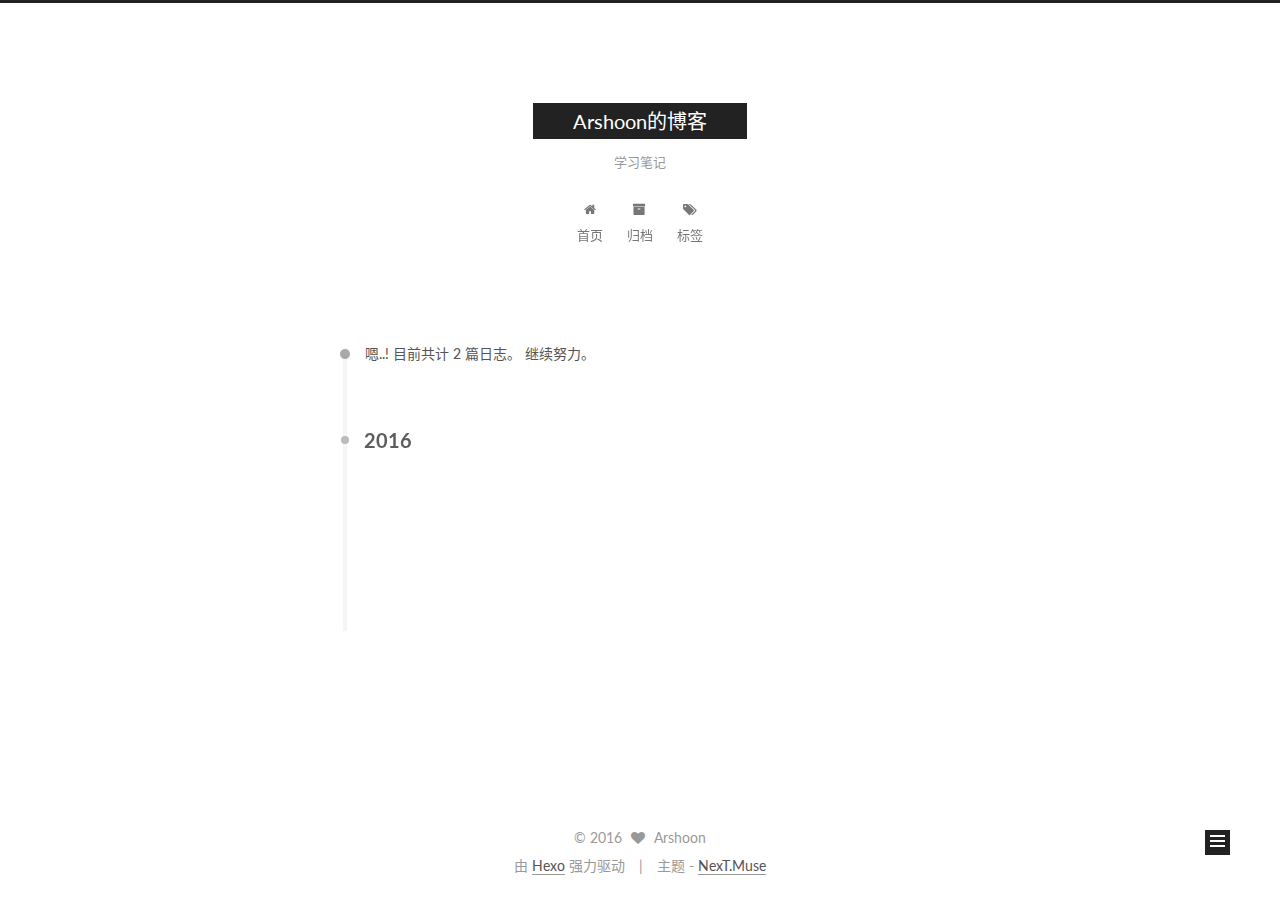
<file: archives/index.html>
<!doctype html>



  


<html class="theme-next muse use-motion" lang="zh-cn">
<head>
  <meta charset="UTF-8"/>
<meta http-equiv="X-UA-Compatible" content="IE=edge" />
<meta name="viewport" content="width=device-width, initial-scale=1, maximum-scale=1"/>



<meta http-equiv="Cache-Control" content="no-transform" />
<meta http-equiv="Cache-Control" content="no-siteapp" />












  
  
  <link href="/lib/fancybox/source/jquery.fancybox.css?v=2.1.5" rel="stylesheet" type="text/css" />




  
  
  
  

  
    
    
  

  

  

  

  

  
    
    
    <link href="//fonts.googleapis.com/css?family=Lato:300,300italic,400,400italic,700,700italic&subset=latin,latin-ext" rel="stylesheet" type="text/css">
  






<link href="/lib/font-awesome/css/font-awesome.min.css?v=4.6.2" rel="stylesheet" type="text/css" />

<link href="/css/main.css?v=5.1.0" rel="stylesheet" type="text/css" />


  <meta name="keywords" content="Hexo, NexT" />








  <link rel="shortcut icon" type="image/x-icon" href="/favicon.ico?v=5.1.0" />






<meta name="description" content="what?">
<meta property="og:type" content="website">
<meta property="og:title" content="Arshoon的博客">
<meta property="og:url" content="http://yoursite.com/archives/index.html">
<meta property="og:site_name" content="Arshoon的博客">
<meta property="og:description" content="what?">
<meta name="twitter:card" content="summary">
<meta name="twitter:title" content="Arshoon的博客">
<meta name="twitter:description" content="what?">



<script type="text/javascript" id="hexo.configurations">
  var NexT = window.NexT || {};
  var CONFIG = {
    root: '/',
    scheme: 'Muse',
    sidebar: {"position":"left","display":"post"},
    fancybox: true,
    motion: true,
    duoshuo: {
      userId: '0',
      author: '博主'
    },
    algolia: {
      applicationID: '',
      apiKey: '',
      indexName: '',
      hits: {"per_page":10},
      labels: {"input_placeholder":"Search for Posts","hits_empty":"We didn't find any results for the search: ${query}","hits_stats":"${hits} results found in ${time} ms"}
    }
  };
</script>



  <link rel="canonical" href="http://yoursite.com/archives/"/>





  <title> 归档 | Arshoon的博客 </title>
</head>

<body itemscope itemtype="http://schema.org/WebPage" lang="zh-cn">

  










  
  
    
  

  <div class="container one-collumn sidebar-position-left  page-archive  ">
    <div class="headband"></div>

    <header id="header" class="header" itemscope itemtype="http://schema.org/WPHeader">
      <div class="header-inner"><div class="site-meta ">
  

  <div class="custom-logo-site-title">
    <a href="/"  class="brand" rel="start">
      <span class="logo-line-before"><i></i></span>
      <span class="site-title">Arshoon的博客</span>
      <span class="logo-line-after"><i></i></span>
    </a>
  </div>
  <p class="site-subtitle">学习笔记</p>
</div>

<div class="site-nav-toggle">
  <button>
    <span class="btn-bar"></span>
    <span class="btn-bar"></span>
    <span class="btn-bar"></span>
  </button>
</div>

<nav class="site-nav">
  

  
    <ul id="menu" class="menu">
      
        
        <li class="menu-item menu-item-home">
          <a href="/" rel="section">
            
              <i class="menu-item-icon fa fa-fw fa-home"></i> <br />
            
            首页
          </a>
        </li>
      
        
        <li class="menu-item menu-item-archives">
          <a href="/archives" rel="section">
            
              <i class="menu-item-icon fa fa-fw fa-archive"></i> <br />
            
            归档
          </a>
        </li>
      
        
        <li class="menu-item menu-item-tags">
          <a href="/tags" rel="section">
            
              <i class="menu-item-icon fa fa-fw fa-tags"></i> <br />
            
            标签
          </a>
        </li>
      

      
    </ul>
  

  
</nav>



 </div>
    </header>

    <main id="main" class="main">
      <div class="main-inner">
        <div class="content-wrap">
          <div id="content" class="content">
            

  <section id="posts" class="posts-collapse">
    <span class="archive-move-on"></span>

    <span class="archive-page-counter">
      
      
      
        
      
      嗯..! 目前共计 2 篇日志。 继续努力。
    </span>

    

      
      
      

      
        
        <div class="collection-title">
          <h2 class="archive-year motion-element" id="archive-year-2016">2016</h2>
        </div>
      
      

      

  <article class="post post-type-normal" itemscope itemtype="http://schema.org/Article">
    <header class="post-header">

      <h1 class="post-title">
        
            <a class="post-title-link" href="/2016/12/07/hexogit/" itemprop="url">
              
                <span itemprop="name">使用hexo和github搭建自己的独立博客</span>
              
            </a>
        
      </h1>

      <div class="post-meta">
        <time class="post-time" itemprop="dateCreated"
              datetime="2016-12-07T23:05:02+08:00"
              content="2016-12-07" >
          12-07
        </time>
      </div>

    </header>
  </article>



    

      
      
      

      
      

      

  <article class="post post-type-normal" itemscope itemtype="http://schema.org/Article">
    <header class="post-header">

      <h1 class="post-title">
        
            <a class="post-title-link" href="/2016/12/05/hello-world/" itemprop="url">
              
                <span itemprop="name">Hello World</span>
              
            </a>
        
      </h1>

      <div class="post-meta">
        <time class="post-time" itemprop="dateCreated"
              datetime="2016-12-05T15:49:40+08:00"
              content="2016-12-05" >
          12-05
        </time>
      </div>

    </header>
  </article>



    

  </section>

  



          </div>
          


          

        </div>
        
          
  
  <div class="sidebar-toggle">
    <div class="sidebar-toggle-line-wrap">
      <span class="sidebar-toggle-line sidebar-toggle-line-first"></span>
      <span class="sidebar-toggle-line sidebar-toggle-line-middle"></span>
      <span class="sidebar-toggle-line sidebar-toggle-line-last"></span>
    </div>
  </div>

  <aside id="sidebar" class="sidebar">
    <div class="sidebar-inner">

      

      

      <section class="site-overview sidebar-panel sidebar-panel-active">
        <div class="site-author motion-element" itemprop="author" itemscope itemtype="http://schema.org/Person">
          <img class="site-author-image" itemprop="image"
               src="/images/avatar.gif"
               alt="Arshoon" />
          <p class="site-author-name" itemprop="name">Arshoon</p>
          <p class="site-description motion-element" itemprop="description">what?</p>
        </div>
        <nav class="site-state motion-element">
          <div class="site-state-item site-state-posts">
            <a href="/archives">
              <span class="site-state-item-count">2</span>
              <span class="site-state-item-name">日志</span>
            </a>
          </div>

          

          

        </nav>

        

        <div class="links-of-author motion-element">
          
        </div>

        
        

        
        

        


      </section>

      

    </div>
  </aside>


        
      </div>
    </main>

    <footer id="footer" class="footer">
      <div class="footer-inner">
        <div class="copyright" >
  
  &copy; 
  <span itemprop="copyrightYear">2016</span>
  <span class="with-love">
    <i class="fa fa-heart"></i>
  </span>
  <span class="author" itemprop="copyrightHolder">Arshoon</span>
</div>


<div class="powered-by">
  由 <a class="theme-link" href="https://hexo.io">Hexo</a> 强力驱动
</div>

<div class="theme-info">
  主题 -
  <a class="theme-link" href="https://github.com/iissnan/hexo-theme-next">
    NexT.Muse
  </a>
</div>


        

        
      </div>
    </footer>

    <div class="back-to-top">
      <i class="fa fa-arrow-up"></i>
    </div>
  </div>

  

<script type="text/javascript">
  if (Object.prototype.toString.call(window.Promise) !== '[object Function]') {
    window.Promise = null;
  }
</script>









  



  
  <script type="text/javascript" src="/lib/jquery/index.js?v=2.1.3"></script>

  
  <script type="text/javascript" src="/lib/fastclick/lib/fastclick.min.js?v=1.0.6"></script>

  
  <script type="text/javascript" src="/lib/jquery_lazyload/jquery.lazyload.js?v=1.9.7"></script>

  
  <script type="text/javascript" src="/lib/velocity/velocity.min.js?v=1.2.1"></script>

  
  <script type="text/javascript" src="/lib/velocity/velocity.ui.min.js?v=1.2.1"></script>

  
  <script type="text/javascript" src="/lib/fancybox/source/jquery.fancybox.pack.js?v=2.1.5"></script>


  


  <script type="text/javascript" src="/js/src/utils.js?v=5.1.0"></script>

  <script type="text/javascript" src="/js/src/motion.js?v=5.1.0"></script>



  
  

  
  
    <script type="text/javascript" id="motion.page.archive">
      $('.archive-year').velocity('transition.slideLeftIn');
    </script>
  


  


  <script type="text/javascript" src="/js/src/bootstrap.js?v=5.1.0"></script>



  



  




	




  
  

  

  

  

  


</body>
</html>
</file>
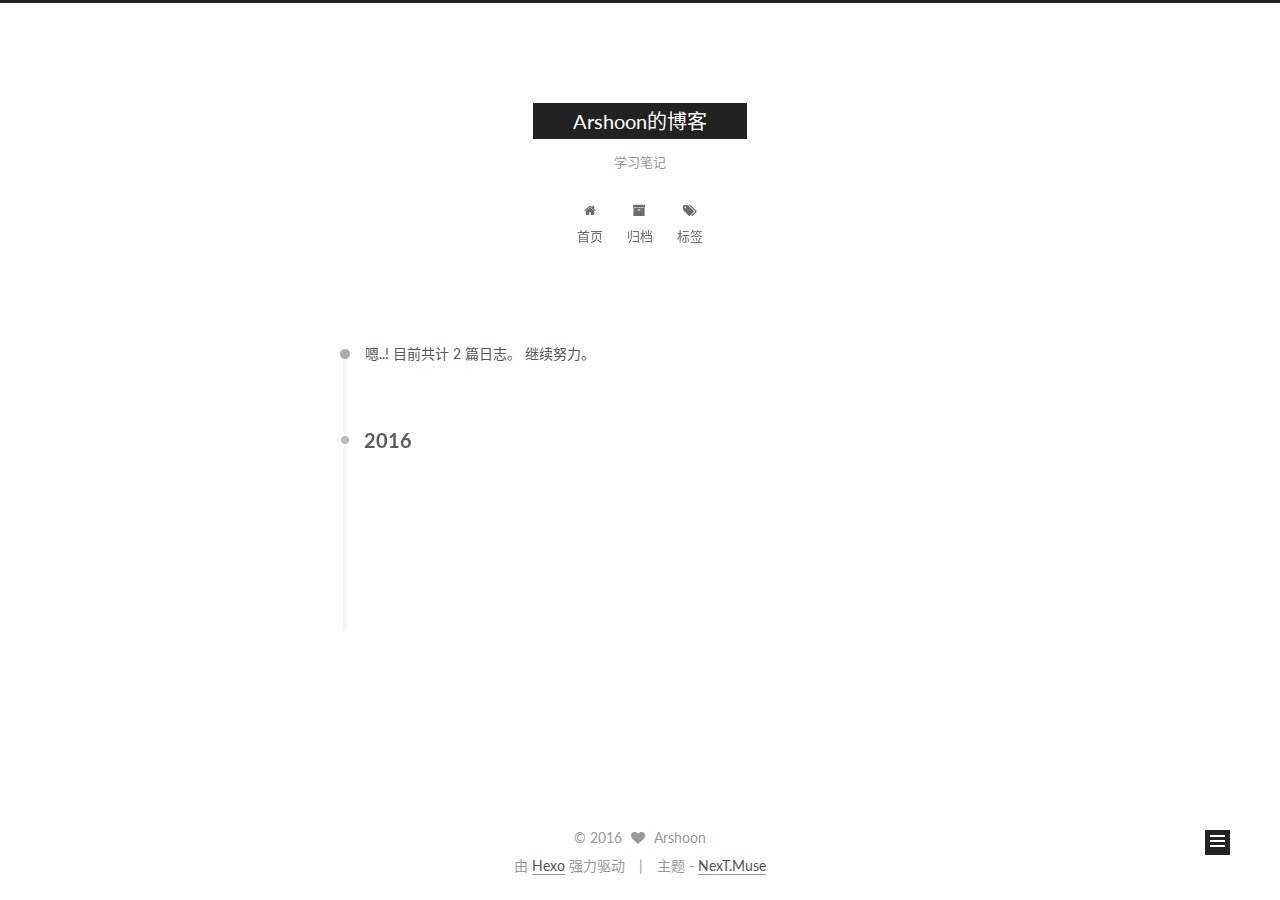
<file: archives/2016/index.html>
<!doctype html>



  


<html class="theme-next muse use-motion" lang="zh-cn">
<head>
  <meta charset="UTF-8"/>
<meta http-equiv="X-UA-Compatible" content="IE=edge" />
<meta name="viewport" content="width=device-width, initial-scale=1, maximum-scale=1"/>



<meta http-equiv="Cache-Control" content="no-transform" />
<meta http-equiv="Cache-Control" content="no-siteapp" />












  
  
  <link href="/lib/fancybox/source/jquery.fancybox.css?v=2.1.5" rel="stylesheet" type="text/css" />




  
  
  
  

  
    
    
  

  

  

  

  

  
    
    
    <link href="//fonts.googleapis.com/css?family=Lato:300,300italic,400,400italic,700,700italic&subset=latin,latin-ext" rel="stylesheet" type="text/css">
  






<link href="/lib/font-awesome/css/font-awesome.min.css?v=4.6.2" rel="stylesheet" type="text/css" />

<link href="/css/main.css?v=5.1.0" rel="stylesheet" type="text/css" />


  <meta name="keywords" content="Hexo, NexT" />








  <link rel="shortcut icon" type="image/x-icon" href="/favicon.ico?v=5.1.0" />






<meta name="description" content="what?">
<meta property="og:type" content="website">
<meta property="og:title" content="Arshoon的博客">
<meta property="og:url" content="http://yoursite.com/archives/2016/index.html">
<meta property="og:site_name" content="Arshoon的博客">
<meta property="og:description" content="what?">
<meta name="twitter:card" content="summary">
<meta name="twitter:title" content="Arshoon的博客">
<meta name="twitter:description" content="what?">



<script type="text/javascript" id="hexo.configurations">
  var NexT = window.NexT || {};
  var CONFIG = {
    root: '/',
    scheme: 'Muse',
    sidebar: {"position":"left","display":"post"},
    fancybox: true,
    motion: true,
    duoshuo: {
      userId: '0',
      author: '博主'
    },
    algolia: {
      applicationID: '',
      apiKey: '',
      indexName: '',
      hits: {"per_page":10},
      labels: {"input_placeholder":"Search for Posts","hits_empty":"We didn't find any results for the search: ${query}","hits_stats":"${hits} results found in ${time} ms"}
    }
  };
</script>



  <link rel="canonical" href="http://yoursite.com/archives/2016/"/>





  <title> 归档 | Arshoon的博客 </title>
</head>

<body itemscope itemtype="http://schema.org/WebPage" lang="zh-cn">

  










  
  
    
  

  <div class="container one-collumn sidebar-position-left  page-archive  ">
    <div class="headband"></div>

    <header id="header" class="header" itemscope itemtype="http://schema.org/WPHeader">
      <div class="header-inner"><div class="site-meta ">
  

  <div class="custom-logo-site-title">
    <a href="/"  class="brand" rel="start">
      <span class="logo-line-before"><i></i></span>
      <span class="site-title">Arshoon的博客</span>
      <span class="logo-line-after"><i></i></span>
    </a>
  </div>
  <p class="site-subtitle">学习笔记</p>
</div>

<div class="site-nav-toggle">
  <button>
    <span class="btn-bar"></span>
    <span class="btn-bar"></span>
    <span class="btn-bar"></span>
  </button>
</div>

<nav class="site-nav">
  

  
    <ul id="menu" class="menu">
      
        
        <li class="menu-item menu-item-home">
          <a href="/" rel="section">
            
              <i class="menu-item-icon fa fa-fw fa-home"></i> <br />
            
            首页
          </a>
        </li>
      
        
        <li class="menu-item menu-item-archives">
          <a href="/archives" rel="section">
            
              <i class="menu-item-icon fa fa-fw fa-archive"></i> <br />
            
            归档
          </a>
        </li>
      
        
        <li class="menu-item menu-item-tags">
          <a href="/tags" rel="section">
            
              <i class="menu-item-icon fa fa-fw fa-tags"></i> <br />
            
            标签
          </a>
        </li>
      

      
    </ul>
  

  
</nav>



 </div>
    </header>

    <main id="main" class="main">
      <div class="main-inner">
        <div class="content-wrap">
          <div id="content" class="content">
            

  <section id="posts" class="posts-collapse">
    <span class="archive-move-on"></span>

    <span class="archive-page-counter">
      
      
      
        
      
      嗯..! 目前共计 2 篇日志。 继续努力。
    </span>

    

      
      
      

      
        
        <div class="collection-title">
          <h2 class="archive-year motion-element" id="archive-year-2016">2016</h2>
        </div>
      
      

      

  <article class="post post-type-normal" itemscope itemtype="http://schema.org/Article">
    <header class="post-header">

      <h1 class="post-title">
        
            <a class="post-title-link" href="/2016/12/07/hexogit/" itemprop="url">
              
                <span itemprop="name">使用hexo和github搭建自己的独立博客</span>
              
            </a>
        
      </h1>

      <div class="post-meta">
        <time class="post-time" itemprop="dateCreated"
              datetime="2016-12-07T23:05:02+08:00"
              content="2016-12-07" >
          12-07
        </time>
      </div>

    </header>
  </article>



    

      
      
      

      
      

      

  <article class="post post-type-normal" itemscope itemtype="http://schema.org/Article">
    <header class="post-header">

      <h1 class="post-title">
        
            <a class="post-title-link" href="/2016/12/05/hello-world/" itemprop="url">
              
                <span itemprop="name">Hello World</span>
              
            </a>
        
      </h1>

      <div class="post-meta">
        <time class="post-time" itemprop="dateCreated"
              datetime="2016-12-05T15:49:40+08:00"
              content="2016-12-05" >
          12-05
        </time>
      </div>

    </header>
  </article>



    

  </section>

  



          </div>
          


          

        </div>
        
          
  
  <div class="sidebar-toggle">
    <div class="sidebar-toggle-line-wrap">
      <span class="sidebar-toggle-line sidebar-toggle-line-first"></span>
      <span class="sidebar-toggle-line sidebar-toggle-line-middle"></span>
      <span class="sidebar-toggle-line sidebar-toggle-line-last"></span>
    </div>
  </div>

  <aside id="sidebar" class="sidebar">
    <div class="sidebar-inner">

      

      

      <section class="site-overview sidebar-panel sidebar-panel-active">
        <div class="site-author motion-element" itemprop="author" itemscope itemtype="http://schema.org/Person">
          <img class="site-author-image" itemprop="image"
               src="/images/avatar.gif"
               alt="Arshoon" />
          <p class="site-author-name" itemprop="name">Arshoon</p>
          <p class="site-description motion-element" itemprop="description">what?</p>
        </div>
        <nav class="site-state motion-element">
          <div class="site-state-item site-state-posts">
            <a href="/archives">
              <span class="site-state-item-count">2</span>
              <span class="site-state-item-name">日志</span>
            </a>
          </div>

          

          

        </nav>

        

        <div class="links-of-author motion-element">
          
        </div>

        
        

        
        

        


      </section>

      

    </div>
  </aside>


        
      </div>
    </main>

    <footer id="footer" class="footer">
      <div class="footer-inner">
        <div class="copyright" >
  
  &copy; 
  <span itemprop="copyrightYear">2016</span>
  <span class="with-love">
    <i class="fa fa-heart"></i>
  </span>
  <span class="author" itemprop="copyrightHolder">Arshoon</span>
</div>


<div class="powered-by">
  由 <a class="theme-link" href="https://hexo.io">Hexo</a> 强力驱动
</div>

<div class="theme-info">
  主题 -
  <a class="theme-link" href="https://github.com/iissnan/hexo-theme-next">
    NexT.Muse
  </a>
</div>


        

        
      </div>
    </footer>

    <div class="back-to-top">
      <i class="fa fa-arrow-up"></i>
    </div>
  </div>

  

<script type="text/javascript">
  if (Object.prototype.toString.call(window.Promise) !== '[object Function]') {
    window.Promise = null;
  }
</script>









  



  
  <script type="text/javascript" src="/lib/jquery/index.js?v=2.1.3"></script>

  
  <script type="text/javascript" src="/lib/fastclick/lib/fastclick.min.js?v=1.0.6"></script>

  
  <script type="text/javascript" src="/lib/jquery_lazyload/jquery.lazyload.js?v=1.9.7"></script>

  
  <script type="text/javascript" src="/lib/velocity/velocity.min.js?v=1.2.1"></script>

  
  <script type="text/javascript" src="/lib/velocity/velocity.ui.min.js?v=1.2.1"></script>

  
  <script type="text/javascript" src="/lib/fancybox/source/jquery.fancybox.pack.js?v=2.1.5"></script>


  


  <script type="text/javascript" src="/js/src/utils.js?v=5.1.0"></script>

  <script type="text/javascript" src="/js/src/motion.js?v=5.1.0"></script>



  
  

  
  
    <script type="text/javascript" id="motion.page.archive">
      $('.archive-year').velocity('transition.slideLeftIn');
    </script>
  


  


  <script type="text/javascript" src="/js/src/bootstrap.js?v=5.1.0"></script>



  



  




	




  
  

  

  

  

  


</body>
</html>
</file>
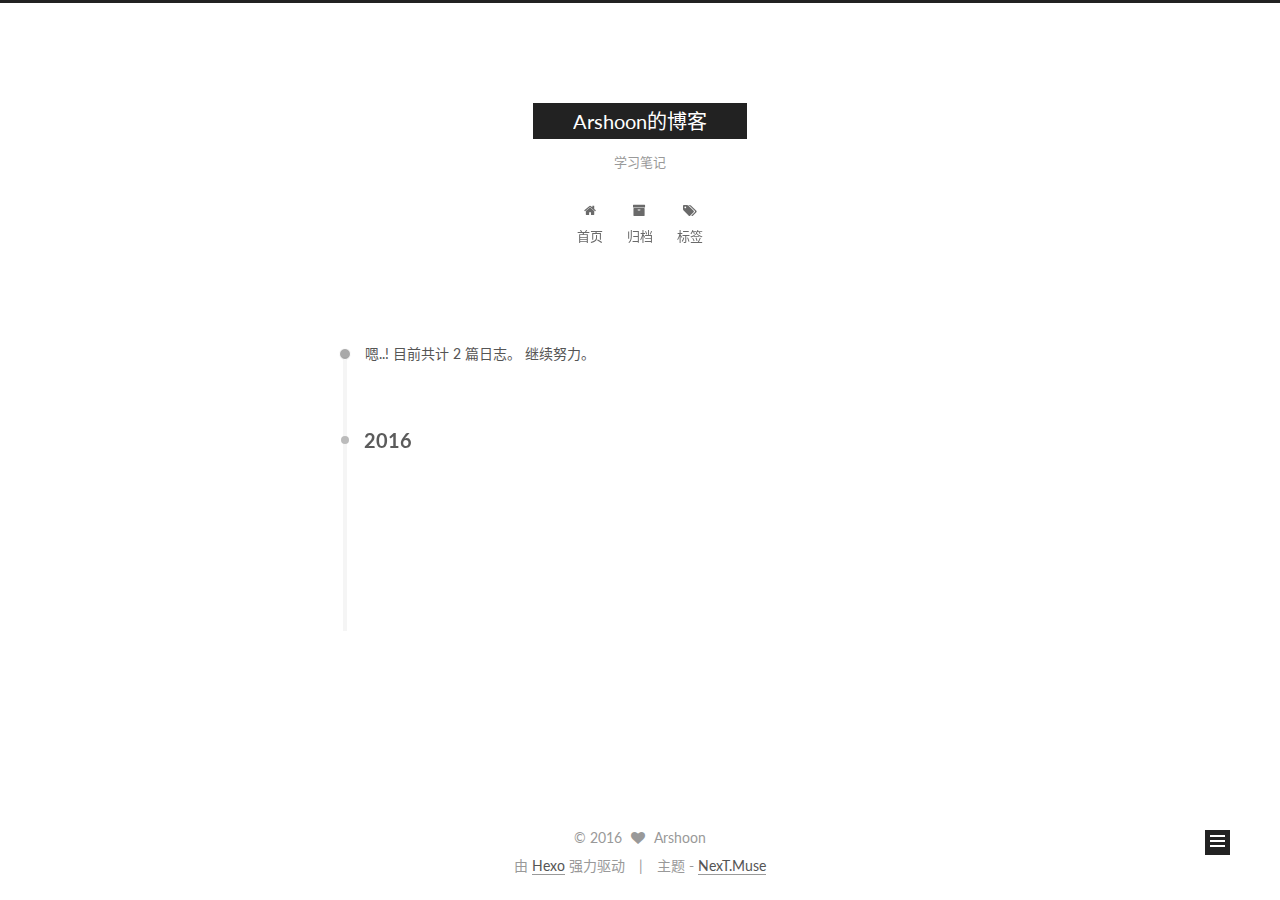
<file: archives/2016/12/index.html>
<!doctype html>



  


<html class="theme-next muse use-motion" lang="zh-cn">
<head>
  <meta charset="UTF-8"/>
<meta http-equiv="X-UA-Compatible" content="IE=edge" />
<meta name="viewport" content="width=device-width, initial-scale=1, maximum-scale=1"/>



<meta http-equiv="Cache-Control" content="no-transform" />
<meta http-equiv="Cache-Control" content="no-siteapp" />












  
  
  <link href="/lib/fancybox/source/jquery.fancybox.css?v=2.1.5" rel="stylesheet" type="text/css" />




  
  
  
  

  
    
    
  

  

  

  

  

  
    
    
    <link href="//fonts.googleapis.com/css?family=Lato:300,300italic,400,400italic,700,700italic&subset=latin,latin-ext" rel="stylesheet" type="text/css">
  






<link href="/lib/font-awesome/css/font-awesome.min.css?v=4.6.2" rel="stylesheet" type="text/css" />

<link href="/css/main.css?v=5.1.0" rel="stylesheet" type="text/css" />


  <meta name="keywords" content="Hexo, NexT" />








  <link rel="shortcut icon" type="image/x-icon" href="/favicon.ico?v=5.1.0" />






<meta name="description" content="what?">
<meta property="og:type" content="website">
<meta property="og:title" content="Arshoon的博客">
<meta property="og:url" content="http://yoursite.com/archives/2016/12/index.html">
<meta property="og:site_name" content="Arshoon的博客">
<meta property="og:description" content="what?">
<meta name="twitter:card" content="summary">
<meta name="twitter:title" content="Arshoon的博客">
<meta name="twitter:description" content="what?">



<script type="text/javascript" id="hexo.configurations">
  var NexT = window.NexT || {};
  var CONFIG = {
    root: '/',
    scheme: 'Muse',
    sidebar: {"position":"left","display":"post"},
    fancybox: true,
    motion: true,
    duoshuo: {
      userId: '0',
      author: '博主'
    },
    algolia: {
      applicationID: '',
      apiKey: '',
      indexName: '',
      hits: {"per_page":10},
      labels: {"input_placeholder":"Search for Posts","hits_empty":"We didn't find any results for the search: ${query}","hits_stats":"${hits} results found in ${time} ms"}
    }
  };
</script>



  <link rel="canonical" href="http://yoursite.com/archives/2016/12/"/>





  <title> 归档 | Arshoon的博客 </title>
</head>

<body itemscope itemtype="http://schema.org/WebPage" lang="zh-cn">

  










  
  
    
  

  <div class="container one-collumn sidebar-position-left  page-archive  ">
    <div class="headband"></div>

    <header id="header" class="header" itemscope itemtype="http://schema.org/WPHeader">
      <div class="header-inner"><div class="site-meta ">
  

  <div class="custom-logo-site-title">
    <a href="/"  class="brand" rel="start">
      <span class="logo-line-before"><i></i></span>
      <span class="site-title">Arshoon的博客</span>
      <span class="logo-line-after"><i></i></span>
    </a>
  </div>
  <p class="site-subtitle">学习笔记</p>
</div>

<div class="site-nav-toggle">
  <button>
    <span class="btn-bar"></span>
    <span class="btn-bar"></span>
    <span class="btn-bar"></span>
  </button>
</div>

<nav class="site-nav">
  

  
    <ul id="menu" class="menu">
      
        
        <li class="menu-item menu-item-home">
          <a href="/" rel="section">
            
              <i class="menu-item-icon fa fa-fw fa-home"></i> <br />
            
            首页
          </a>
        </li>
      
        
        <li class="menu-item menu-item-archives">
          <a href="/archives" rel="section">
            
              <i class="menu-item-icon fa fa-fw fa-archive"></i> <br />
            
            归档
          </a>
        </li>
      
        
        <li class="menu-item menu-item-tags">
          <a href="/tags" rel="section">
            
              <i class="menu-item-icon fa fa-fw fa-tags"></i> <br />
            
            标签
          </a>
        </li>
      

      
    </ul>
  

  
</nav>



 </div>
    </header>

    <main id="main" class="main">
      <div class="main-inner">
        <div class="content-wrap">
          <div id="content" class="content">
            

  <section id="posts" class="posts-collapse">
    <span class="archive-move-on"></span>

    <span class="archive-page-counter">
      
      
      
        
      
      嗯..! 目前共计 2 篇日志。 继续努力。
    </span>

    

      
      
      

      
        
        <div class="collection-title">
          <h2 class="archive-year motion-element" id="archive-year-2016">2016</h2>
        </div>
      
      

      

  <article class="post post-type-normal" itemscope itemtype="http://schema.org/Article">
    <header class="post-header">

      <h1 class="post-title">
        
            <a class="post-title-link" href="/2016/12/07/hexogit/" itemprop="url">
              
                <span itemprop="name">使用hexo和github搭建自己的独立博客</span>
              
            </a>
        
      </h1>

      <div class="post-meta">
        <time class="post-time" itemprop="dateCreated"
              datetime="2016-12-07T23:05:02+08:00"
              content="2016-12-07" >
          12-07
        </time>
      </div>

    </header>
  </article>



    

      
      
      

      
      

      

  <article class="post post-type-normal" itemscope itemtype="http://schema.org/Article">
    <header class="post-header">

      <h1 class="post-title">
        
            <a class="post-title-link" href="/2016/12/05/hello-world/" itemprop="url">
              
                <span itemprop="name">Hello World</span>
              
            </a>
        
      </h1>

      <div class="post-meta">
        <time class="post-time" itemprop="dateCreated"
              datetime="2016-12-05T15:49:40+08:00"
              content="2016-12-05" >
          12-05
        </time>
      </div>

    </header>
  </article>



    

  </section>

  



          </div>
          


          

        </div>
        
          
  
  <div class="sidebar-toggle">
    <div class="sidebar-toggle-line-wrap">
      <span class="sidebar-toggle-line sidebar-toggle-line-first"></span>
      <span class="sidebar-toggle-line sidebar-toggle-line-middle"></span>
      <span class="sidebar-toggle-line sidebar-toggle-line-last"></span>
    </div>
  </div>

  <aside id="sidebar" class="sidebar">
    <div class="sidebar-inner">

      

      

      <section class="site-overview sidebar-panel sidebar-panel-active">
        <div class="site-author motion-element" itemprop="author" itemscope itemtype="http://schema.org/Person">
          <img class="site-author-image" itemprop="image"
               src="/images/avatar.gif"
               alt="Arshoon" />
          <p class="site-author-name" itemprop="name">Arshoon</p>
          <p class="site-description motion-element" itemprop="description">what?</p>
        </div>
        <nav class="site-state motion-element">
          <div class="site-state-item site-state-posts">
            <a href="/archives">
              <span class="site-state-item-count">2</span>
              <span class="site-state-item-name">日志</span>
            </a>
          </div>

          

          

        </nav>

        

        <div class="links-of-author motion-element">
          
        </div>

        
        

        
        

        


      </section>

      

    </div>
  </aside>


        
      </div>
    </main>

    <footer id="footer" class="footer">
      <div class="footer-inner">
        <div class="copyright" >
  
  &copy; 
  <span itemprop="copyrightYear">2016</span>
  <span class="with-love">
    <i class="fa fa-heart"></i>
  </span>
  <span class="author" itemprop="copyrightHolder">Arshoon</span>
</div>


<div class="powered-by">
  由 <a class="theme-link" href="https://hexo.io">Hexo</a> 强力驱动
</div>

<div class="theme-info">
  主题 -
  <a class="theme-link" href="https://github.com/iissnan/hexo-theme-next">
    NexT.Muse
  </a>
</div>


        

        
      </div>
    </footer>

    <div class="back-to-top">
      <i class="fa fa-arrow-up"></i>
    </div>
  </div>

  

<script type="text/javascript">
  if (Object.prototype.toString.call(window.Promise) !== '[object Function]') {
    window.Promise = null;
  }
</script>









  



  
  <script type="text/javascript" src="/lib/jquery/index.js?v=2.1.3"></script>

  
  <script type="text/javascript" src="/lib/fastclick/lib/fastclick.min.js?v=1.0.6"></script>

  
  <script type="text/javascript" src="/lib/jquery_lazyload/jquery.lazyload.js?v=1.9.7"></script>

  
  <script type="text/javascript" src="/lib/velocity/velocity.min.js?v=1.2.1"></script>

  
  <script type="text/javascript" src="/lib/velocity/velocity.ui.min.js?v=1.2.1"></script>

  
  <script type="text/javascript" src="/lib/fancybox/source/jquery.fancybox.pack.js?v=2.1.5"></script>


  


  <script type="text/javascript" src="/js/src/utils.js?v=5.1.0"></script>

  <script type="text/javascript" src="/js/src/motion.js?v=5.1.0"></script>



  
  

  
  
    <script type="text/javascript" id="motion.page.archive">
      $('.archive-year').velocity('transition.slideLeftIn');
    </script>
  


  


  <script type="text/javascript" src="/js/src/bootstrap.js?v=5.1.0"></script>



  



  




	




  
  

  

  

  

  


</body>
</html>
</file>
<file: css/main.css>
/* normalize.css v3.0.2 | MIT License | git.io/normalize */
html {
  font-family: sans-serif; /* 1 */
  -ms-text-size-adjust: 100%; /* 2 */
  -webkit-text-size-adjust: 100%; /* 2 */
}
body {
  margin: 0;
}
article,
aside,
details,
figcaption,
figure,
footer,
header,
hgroup,
main,
menu,
nav,
section,
summary {
  display: block;
}
audio,
canvas,
progress,
video {
  display: inline-block; /* 1 */
  vertical-align: baseline; /* 2 */
}
audio:not([controls]) {
  display: none;
  height: 0;
}
[hidden],
template {
  display: none;
}
a {
  background-color: transparent;
}
a:active,
a:hover {
  outline: 0;
}
abbr[title] {
  border-bottom: 1px dotted;
}
b,
strong {
  font-weight: bold;
}
dfn {
  font-style: italic;
}
h1 {
  font-size: 2em;
  margin: 0.67em 0;
}
mark {
  background: #ff0;
  color: #000;
}
small {
  font-size: 80%;
}
sub,
sup {
  font-size: 75%;
  line-height: 0;
  position: relative;
  vertical-align: baseline;
}
sup {
  top: -0.5em;
}
sub {
  bottom: -0.25em;
}
img {
  border: 0;
}
svg:not(:root) {
  overflow: hidden;
}
figure {
  margin: 1em 40px;
}
hr {
  -moz-box-sizing: content-box;
  box-sizing: content-box;
  height: 0;
}
pre {
  overflow: auto;
}
code,
kbd,
pre,
samp {
  font-family: monospace, monospace;
  font-size: 1em;
}
button,
input,
optgroup,
select,
textarea {
  color: inherit; /* 1 */
  font: inherit; /* 2 */
  margin: 0; /* 3 */
}
button {
  overflow: visible;
}
button,
select {
  text-transform: none;
}
button,
html input[type="button"],
input[type="reset"],
input[type="submit"] {
  -webkit-appearance: button; /* 2 */
  cursor: pointer; /* 3 */
}
button[disabled],
html input[disabled] {
  cursor: default;
}
button::-moz-focus-inner,
input::-moz-focus-inner {
  border: 0;
  padding: 0;
}
input {
  line-height: normal;
}
input[type="checkbox"],
input[type="radio"] {
  box-sizing: border-box; /* 1 */
  padding: 0; /* 2 */
}
input[type="number"]::-webkit-inner-spin-button,
input[type="number"]::-webkit-outer-spin-button {
  height: auto;
}
input[type="search"] {
  -webkit-appearance: textfield; /* 1 */
  -moz-box-sizing: content-box;
  -webkit-box-sizing: content-box; /* 2 */
  box-sizing: content-box;
}
input[type="search"]::-webkit-search-cancel-button,
input[type="search"]::-webkit-search-decoration {
  -webkit-appearance: none;
}
fieldset {
  border: 1px solid #c0c0c0;
  margin: 0 2px;
  padding: 0.35em 0.625em 0.75em;
}
legend {
  border: 0; /* 1 */
  padding: 0; /* 2 */
}
textarea {
  overflow: auto;
}
optgroup {
  font-weight: bold;
}
table {
  border-collapse: collapse;
  border-spacing: 0;
}
td,
th {
  padding: 0;
}
::selection {
  background: #262a30;
  color: #fff;
}
body {
  position: relative;
  font-family: 'Lato', "PingFang SC", "Microsoft YaHei", sans-serif;
  font-size: 14px;
  line-height: 2;
  color: #555;
  background: #fff;
}
@media (max-width: 767px) {
  body {
    padding-right: 0 !important;
  }
}
@media (min-width: 768px) and (max-width: 991px) {
  body {
    padding-right: 0 !important;
  }
}
@media (min-width: 1600px) {
  body {
    font-size: 16px;
  }
}
h1,
h2,
h3,
h4,
h5,
h6 {
  margin: 0;
  padding: 0;
  font-weight: bold;
  line-height: 1.5;
  font-family: 'Lato', "PingFang SC", "Microsoft YaHei", sans-serif;
}
h2,
h3,
h4,
h5,
h6 {
  margin: 20px 0 15px;
}
h1 {
  font-size: 22px;
}
@media (max-width: 767px) {
  h1 {
    font-size: 18px;
  }
}
h2 {
  font-size: 20px;
}
@media (max-width: 767px) {
  h2 {
    font-size: 16px;
  }
}
h3 {
  font-size: 18px;
}
@media (max-width: 767px) {
  h3 {
    font-size: 14px;
  }
}
h4 {
  font-size: 16px;
}
@media (max-width: 767px) {
  h4 {
    font-size: 12px;
  }
}
h5 {
  font-size: 14px;
}
@media (max-width: 767px) {
  h5 {
    font-size: 10px;
  }
}
h6 {
  font-size: 12px;
}
@media (max-width: 767px) {
  h6 {
    font-size: 8px;
  }
}
p {
  margin: 0 0 25px 0;
}
a {
  color: #555;
  text-decoration: none;
  border-bottom: 1px solid #999;
  word-wrap: break-word;
}
a:hover {
  color: #222;
  border-bottom-color: #222;
}
ul {
  list-style: none;
}
blockquote {
  margin: 0;
  padding: 0;
}
img {
  display: block;
  margin: auto;
  max-width: 100%;
  height: auto;
}
hr {
  margin: 40px 0;
  height: 3px;
  border: none;
  background-color: #ddd;
  background-image: repeating-linear-gradient(-45deg, #fff, #fff 4px, transparent 4px, transparent 8px);
}
blockquote {
  padding: 0 15px;
  color: #666;
  border-left: 4px solid #ddd;
}
blockquote cite::before {
  content: "-";
  padding: 0 5px;
}
dt {
  font-weight: 700;
}
dd {
  margin: 0;
  padding: 0;
}
.text-left {
  text-align: left;
}
.text-center {
  text-align: center;
}
.text-right {
  text-align: right;
}
.text-justify {
  text-align: justify;
}
.text-nowrap {
  white-space: nowrap;
}
.text-lowercase {
  text-transform: lowercase;
}
.text-uppercase {
  text-transform: uppercase;
}
.text-capitalize {
  text-transform: capitalize;
}
.center-block {
  display: block;
  margin-left: auto;
  margin-right: auto;
}
.clearfix:before,
.clearfix:after {
  content: " ";
  display: table;
}
.clearfix:after {
  clear: both;
}
.pullquote {
  width: 45%;
}
.pullquote.left {
  float: left;
  margin-left: 5px;
  margin-right: 10px;
}
.pullquote.right {
  float: right;
  margin-left: 10px;
  margin-right: 5px;
}
.affix.affix.affix {
  position: fixed;
}
.translation {
  margin-top: -20px;
  font-size: 14px;
  color: #999;
}
.scrollbar-measure {
  width: 100px;
  height: 100px;
  overflow: scroll;
  position: absolute;
  top: -9999px;
}
.use-motion .motion-element {
  opacity: 0;
}
#local-search-input {
  padding: 3px;
  border: none;
  text-indent: 14px;
  border-radius: 0;
  width: 140px;
  outline: none;
  border-bottom: 1px solid #999;
  background: inherit;
  opacity: 0.5;
}
#local-search-input:focus {
  opacity: 1;
}
.search-icon {
  position: absolute;
  top: 9px;
}
table {
  margin: 20px 0;
  width: 100%;
  border-collapse: collapse;
  border-spacing: 0;
  border: 1px solid #ddd;
  font-size: 14px;
  table-layout: fixed;
  word-wrap: break-all;
}
table>tbody>tr:nth-of-type(odd) {
  background-color: #f9f9f9;
}
table>tbody>tr:hover {
  background-color: #f5f5f5;
}
caption,
th,
td {
  padding: 8px;
  text-align: left;
  vertical-align: middle;
  font-weight: normal;
}
th,
td {
  border-bottom: 3px solid #ddd;
  border-right: 1px solid #eee;
}
th {
  padding-bottom: 10px;
  font-weight: 700;
}
td {
  border-bottom-width: 1px;
}
html,
body {
  height: 100%;
}
.container {
  position: relative;
  min-height: 100%;
}
.header-inner {
  margin: 0 auto;
  padding: 100px 0 70px;
  width: 700px;
}
@media (min-width: 1600px) {
  .container .header-inner {
    width: 900px;
  }
}
.main {
  padding-bottom: 150px;
}
.main-inner {
  margin: 0 auto;
  width: 700px;
}
@media (min-width: 1600px) {
  .container .main-inner {
    width: 900px;
  }
}
.footer {
  position: absolute;
  left: 0;
  bottom: 0;
  width: 100%;
  min-height: 50px;
}
.footer-inner {
  box-sizing: border-box;
  margin: 20px auto;
  width: 700px;
}
@media (min-width: 1600px) {
  .container .footer-inner {
    width: 900px;
  }
}
pre,
.highlight {
  overflow: auto;
  margin: 20px 0;
  padding: 0;
  font-size: 13px;
  color: #4d4d4c;
  background: #f7f7f7;
  line-height: 1.6;
}
pre,
code {
  font-family: consolas, Menlo, "PingFang SC", "Microsoft YaHei", monospace;
}
code {
  padding: 2px 4px;
  word-wrap: break-word;
  color: #4d4d4c;
  background: #f7f7f7;
  border-radius: 3px;
  font-size: 13px;
}
pre code {
  padding: 0;
  color: #4d4d4c;
  background: none;
  text-shadow: none;
}
.highlight {
  border-radius: 1px;
}
.highlight pre {
  border: none;
  margin: 0;
  padding: 10px 0;
}
.highlight table {
  margin: 0;
  width: auto;
  border: none;
}
.highlight td {
  border: none;
  padding: 0;
}
.highlight figcaption {
  font-size: 1em;
  color: #4d4d4c;
  line-height: 1em;
  margin-bottom: 1em;
}
.highlight figcaption:before,
.highlight figcaption:after {
  content: " ";
  display: table;
}
.highlight figcaption:after {
  clear: both;
}
.highlight figcaption a {
  float: right;
  color: #4d4d4c;
}
.highlight figcaption a:hover {
  border-bottom-color: #4d4d4c;
}
.highlight .gutter pre {
  padding-left: 10px;
  padding-right: 10px;
  color: #869194;
  text-align: right;
  background-color: #eff2f3;
}
.highlight .code pre {
  padding-left: 10px;
  padding-right: 10px;
  background-color: #f7f7f7;
}
.highlight .line {
  height: 20px;
}
.gutter {
  -webkit-user-select: none;
  -moz-user-select: none;
  -ms-user-select: none;
  user-select: none;
}
.gist table {
  width: auto;
}
.gist table td {
  border: none;
}
pre .deletion {
  background: #fdd;
}
pre .addition {
  background: #dfd;
}
pre .meta {
  color: #8959a8;
}
pre .comment {
  color: #8e908c;
}
pre .variable,
pre .attribute,
pre .tag,
pre .regexp,
pre .ruby .constant,
pre .xml .tag .title,
pre .xml .pi,
pre .xml .doctype,
pre .html .doctype,
pre .css .id,
pre .css .class,
pre .css .pseudo {
  color: #c82829;
}
pre .number,
pre .preprocessor,
pre .built_in,
pre .literal,
pre .params,
pre .constant,
pre .command {
  color: #f5871f;
}
pre .ruby .class .title,
pre .css .rules .attribute,
pre .string,
pre .value,
pre .inheritance,
pre .header,
pre .ruby .symbol,
pre .xml .cdata,
pre .special,
pre .number,
pre .formula {
  color: #718c00;
}
pre .title,
pre .css .hexcolor {
  color: #3e999f;
}
pre .function,
pre .python .decorator,
pre .python .title,
pre .ruby .function .title,
pre .ruby .title .keyword,
pre .perl .sub,
pre .javascript .title,
pre .coffeescript .title {
  color: #4271ae;
}
pre .keyword,
pre .javascript .function {
  color: #8959a8;
}
.full-image.full-image.full-image {
  border: none;
  max-width: 100%;
  width: auto;
  margin: 20px auto;
}
@media (min-width: 992px) {
  .full-image.full-image.full-image {
    max-width: none;
    width: 126%;
    margin: 0 -13%;
  }
}
.blockquote-center,
.page-home .post-type-quote blockquote,
.page-post-detail .post-type-quote blockquote {
  position: relative;
  margin: 40px 0;
  padding: 0;
  border-left: none;
  text-align: center;
}
.blockquote-center::before,
.page-home .post-type-quote blockquote::before,
.page-post-detail .post-type-quote blockquote::before,
.blockquote-center::after,
.page-home .post-type-quote blockquote::after,
.page-post-detail .post-type-quote blockquote::after {
  position: absolute;
  content: ' ';
  display: block;
  width: 100%;
  height: 24px;
  opacity: 0.2;
  background-repeat: no-repeat;
  background-position: 0 -6px;
  background-size: 22px 22px;
}
.blockquote-center::before,
.page-home .post-type-quote blockquote::before,
.page-post-detail .post-type-quote blockquote::before {
  top: -20px;
  background-image: url("../images/quote-l.svg");
  border-top: 1px solid #ccc;
}
.blockquote-center::after,
.page-home .post-type-quote blockquote::after,
.page-post-detail .post-type-quote blockquote::after {
  bottom: -20px;
  background-image: url("../images/quote-r.svg");
  border-bottom: 1px solid #ccc;
  background-position: 100% 8px;
}
.blockquote-center p,
.page-home .post-type-quote blockquote p,
.page-post-detail .post-type-quote blockquote p,
.blockquote-center div,
.page-home .post-type-quote blockquote div,
.page-post-detail .post-type-quote blockquote div {
  text-align: center;
}
.post .post-body .group-picture img {
  box-sizing: border-box;
  padding: 0 3px;
  border: none;
}
.post .group-picture-row {
  overflow: hidden;
  margin-top: 6px;
}
.post .group-picture-row:first-child {
  margin-top: 0;
}
.post .group-picture-column {
  float: left;
}
.page-post-detail .post-body .group-picture-column {
  float: none;
  margin-top: 10px;
  width: auto !important;
}
.page-post-detail .post-body .group-picture-column img {
  margin: 0 auto;
}
.page-archive .group-picture-container {
  overflow: hidden;
}
.page-archive .group-picture-row {
  float: left;
}
.page-archive .group-picture-row:first-child {
  margin-top: 6px;
}
.page-archive .group-picture-column {
  max-width: 150px;
  max-height: 150px;
}
.note {
  padding: 20px;
  margin: 20px 0;
  border: 1px solid #eee;
  border-left-width: 5px;
  border-radius: 3px;
}
.note h2,
.note h3,
.note h4,
.note h5,
.note h6 {
  margin-top: 0;
  margin-bottom: 5px;
}
.note p:last-child {
  margin-bottom: 0;
}
.note code {
  border-radius: 3px;
}
.note+.note {
  margin-top: -5px;
}
.default {
  border-left-color: #777;
}
.default h2,
.default h3,
.default h4,
.default h5,
.default h6 {
  color: #777;
}
.primary {
  border-left-color: #428bca;
}
.primary h2,
.primary h3,
.primary h4,
.primary h5,
.primary h6 {
  color: #428bca;
}
.success {
  border-left-color: #5cb85c;
}
.success h2,
.success h3,
.success h4,
.success h5,
.success h6 {
  color: #5cb85c;
}
.danger {
  border-left-color: #d9534f;
}
.danger h2,
.danger h3,
.danger h4,
.danger h5,
.danger h6 {
  color: #d9534f;
}
.warning {
  border-left-color: #f0ad4e;
}
.warning h2,
.warning h3,
.warning h4,
.warning h5,
.warning h6 {
  color: #f0ad4e;
}
.info {
  border-left-color: #5bc0de;
}
.info h2,
.info h3,
.info h4,
.info h5,
.info h6 {
  color: #5bc0de;
}
.btn {
  display: inline-block;
  padding: 0 20px;
  font-size: 14px;
  color: #fff;
  background: #222;
  border: 2px solid #222;
  text-decoration: none;
  border-radius: 0;
  transition-property: background-color;
  transition-duration: 0.2s;
  transition-timing-function: ease-in-out;
  transition-delay: 0s;
}
.btn:hover,
.post-more-link .btn:hover {
  border-color: #222;
  color: #222;
  background: #fff;
}
.btn-bar {
  display: block;
  width: 22px;
  height: 2px;
  background: #555;
  border-radius: 1px;
}
.btn-bar+.btn-bar {
  margin-top: 4px;
}
.pagination {
  margin: 120px 0 40px;
  text-align: center;
  border-top: 1px solid #eee;
}
.page-number-basic,
.pagination .prev,
.pagination .next,
.pagination .page-number,
.pagination .space {
  display: inline-block;
  position: relative;
  top: -1px;
  margin: 0 10px;
  padding: 0 10px;
  line-height: 30px;
}
@media (max-width: 767px) {
  .page-number-basic,
  .pagination .prev,
  .pagination .next,
  .pagination .page-number,
  .pagination .space {
    margin: 0 5px;
  }
}
.pagination .prev,
.pagination .next,
.pagination .page-number {
  border-bottom: 0;
  border-top: 1px solid #eee;
  transition-property: border-color;
  transition-duration: 0.2s;
  transition-timing-function: ease-in-out;
  transition-delay: 0s;
}
.pagination .prev:hover,
.pagination .next:hover,
.pagination .page-number:hover {
  border-top-color: #222;
}
.pagination .space {
  padding: 0;
  margin: 0;
}
.pagination .prev {
  margin-left: 0;
}
.pagination .next {
  margin-right: 0;
}
.pagination .page-number.current {
  color: #fff;
  background: #ccc;
  border-top-color: #ccc;
}
@media (max-width: 767px) {
  .pagination {
    border-top: none;
  }
  .pagination .prev,
  .pagination .next,
  .pagination .page-number {
    margin-bottom: 10px;
    border-top: 0;
    border-bottom: 1px solid #eee;
  }
  .pagination .prev:hover,
  .pagination .next:hover,
  .pagination .page-number:hover {
    border-bottom-color: #222;
  }
}
.comments {
  margin: 60px 20px 0;
}
.tag-cloud {
  text-align: center;
}
.tag-cloud a {
  display: inline-block;
  margin: 10px;
}
.back-to-top {
  box-sizing: border-box;
  position: fixed;
  bottom: -100px;
  right: 50px;
  z-index: 1050;
  padding: 0 6px;
  width: 25px;
  background: #222;
  font-size: 12px;
  opacity: 1;
  color: #fff;
  cursor: pointer;
  text-align: center;
  -webkit-transform: translateZ(0);
  transition-property: bottom;
  transition-duration: 0.2s;
  transition-timing-function: ease-in-out;
  transition-delay: 0s;
}
@media (max-width: 767px) {
  .back-to-top {
    display: none;
  }
}
@media (min-width: 768px) and (max-width: 991px) {
  .back-to-top {
    display: none;
  }
}
.back-to-top.back-to-top-on {
  bottom: 19px;
}
.header {
  background: #fff;
}
.header-inner {
  position: relative;
}
.headband {
  height: 3px;
  background: #222;
}
.site-meta {
  margin: 0;
  text-align: center;
}
@media (max-width: 767px) {
  .site-meta {
    text-align: center;
  }
}
.brand {
  position: relative;
  display: inline-block;
  padding: 0 40px;
  color: #fff;
  background: #222;
  border-bottom: none;
}
.brand:hover {
  color: #fff;
}
.logo {
  display: inline-block;
  margin-right: 5px;
  line-height: 36px;
  vertical-align: top;
}
.site-title {
  display: inline-block;
  vertical-align: top;
  line-height: 36px;
  font-size: 20px;
  font-weight: normal;
  font-family: 'Lato', "PingFang SC", "Microsoft YaHei", sans-serif;
}
.site-subtitle {
  margin-top: 10px;
  font-size: 13px;
  color: #999;
}
.use-motion .brand {
  opacity: 0;
}
.use-motion .logo,
.use-motion .site-title,
.use-motion .site-subtitle {
  opacity: 0;
  position: relative;
  top: -10px;
}
.site-nav-toggle {
  display: none;
  position: absolute;
  top: 10px;
  left: 10px;
}
@media (max-width: 767px) {
  .site-nav-toggle {
    display: block;
  }
}
.site-nav-toggle button {
  margin-top: 2px;
  padding: 9px 10px;
  background: transparent;
  border: none;
}
@media (max-width: 767px) {
  .site-nav {
    display: none;
    margin: 0 -10px;
    padding: 0 10px;
    clear: both;
    border-top: 1px solid #ddd;
  }
}
@media (min-width: 768px) and (max-width: 991px) {
  .site-nav {
    display: block !important;
  }
}
@media (min-width: 992px) {
  .site-nav {
    display: block !important;
  }
}
.menu {
  margin-top: 20px;
  padding-left: 0;
  text-align: center;
}
.menu .menu-item {
  display: inline-block;
  margin: 0 10px;
}
@media screen and (max-width: 767px) {
  .menu .menu-item {
    margin-top: 10px;
  }
}
.menu .menu-item a {
  display: block;
  font-size: 13px;
  text-transform: capitalize;
  line-height: inherit;
  border-bottom: 1px solid transparent;
  transition-property: border-color;
  transition-duration: 0.2s;
  transition-timing-function: ease-in-out;
  transition-delay: 0s;
}
.menu .menu-item a:hover {
  border-bottom-color: #222;
}
.menu .menu-item .fa {
  margin-right: 5px;
}
.use-motion .menu-item {
  opacity: 0;
}
.post-body {
  font-family: 'Lato', "PingFang SC", "Microsoft YaHei", sans-serif;
}
@media (max-width: 767px) {
  .post-body {
    word-break: break-word;
  }
}
.post-body .fancybox img {
  display: block !important;
  margin: 0 auto;
  cursor: pointer;
  cursor: zoom-in;
  cursor: -webkit-zoom-in;
}
.post-body .image-caption,
.post-body .figure .caption {
  margin: 10px auto 15px;
  text-align: center;
  font-size: 14px;
  color: #999;
  font-weight: bold;
  line-height: 1;
}
.post-sticky-flag {
  display: inline-block;
  font-size: 16px;
  -ms-transform: rotate(30deg);
  -webkit-transform: rotate(30deg);
  -moz-transform: rotate(30deg);
  -ms-transform: rotate(30deg);
  -o-transform: rotate(30deg);
  transform: rotate(30deg);
}
.posts-expand {
  padding-top: 40px;
}
@media (max-width: 767px) {
  .posts-expand {
    margin: 0 20px;
  }
  .post-body pre,
  .post-body .highlight {
    padding: 10px;
  }
  .post-body pre .gutter pre,
  .post-body .highlight .gutter pre {
    padding-right: 10px;
  }
}
@media (min-width: 992px) {
  .posts-expand .post-body {
    text-align: justify;
  }
}
.posts-expand .post-body h2,
.posts-expand .post-body h3,
.posts-expand .post-body h4,
.posts-expand .post-body h5,
.posts-expand .post-body h6 {
  padding-top: 10px;
}
.posts-expand .post-body h2 .header-anchor,
.posts-expand .post-body h3 .header-anchor,
.posts-expand .post-body h4 .header-anchor,
.posts-expand .post-body h5 .header-anchor,
.posts-expand .post-body h6 .header-anchor {
  float: right;
  margin-left: 10px;
  color: #ccc;
  border-bottom-style: none;
  visibility: hidden;
}
.posts-expand .post-body h2 .header-anchor:hover,
.posts-expand .post-body h3 .header-anchor:hover,
.posts-expand .post-body h4 .header-anchor:hover,
.posts-expand .post-body h5 .header-anchor:hover,
.posts-expand .post-body h6 .header-anchor:hover {
  color: inherit;
}
.posts-expand .post-body h2:hover .header-anchor,
.posts-expand .post-body h3:hover .header-anchor,
.posts-expand .post-body h4:hover .header-anchor,
.posts-expand .post-body h5:hover .header-anchor,
.posts-expand .post-body h6:hover .header-anchor {
  visibility: visible;
}
.posts-expand .post-body ul li {
  list-style: circle;
}
.posts-expand .post-body img {
  box-sizing: border-box;
  margin: auto;
  padding: 3px;
  border: 1px solid #ddd;
}
.posts-expand .fancybox img {
  margin: 0 auto;
}
@media (max-width: 767px) {
  .posts-collapse {
    margin: 0 20px;
  }
  .posts-collapse .post-title,
  .posts-collapse .post-meta {
    display: block;
    width: auto;
    text-align: left;
  }
}
.posts-collapse {
  position: relative;
  z-index: 1010;
  margin-left: 55px;
}
.posts-collapse::after {
  content: " ";
  position: absolute;
  top: 20px;
  left: 0;
  margin-left: -2px;
  width: 4px;
  height: 100%;
  background: #f5f5f5;
  z-index: -1;
}
@media (max-width: 767px) {
  .posts-collapse {
    margin: 0 20px;
  }
}
.posts-collapse .collection-title {
  position: relative;
  margin: 60px 0;
}
.posts-collapse .collection-title h2 {
  margin-left: 20px;
}
.posts-collapse .collection-title small {
  color: #bbb;
}
.posts-collapse .collection-title::before {
  content: " ";
  position: absolute;
  left: 0;
  top: 50%;
  margin-left: -4px;
  margin-top: -4px;
  width: 8px;
  height: 8px;
  background: #bbb;
  border-radius: 50%;
}
.posts-collapse .post {
  margin: 30px 0;
}
.posts-collapse .post-header {
  position: relative;
  transition-duration: 0.2s;
  transition-timing-function: ease-in-out;
  transition-delay: 0s;
  transition-property: border;
  border-bottom: 1px dashed #ccc;
}
.posts-collapse .post-header::before {
  content: " ";
  position: absolute;
  left: 0;
  top: 12px;
  width: 6px;
  height: 6px;
  margin-left: -4px;
  background: #bbb;
  border-radius: 50%;
  border: 1px solid #fff;
  transition-duration: 0.2s;
  transition-timing-function: ease-in-out;
  transition-delay: 0s;
  transition-property: background;
}
.posts-collapse .post-header:hover {
  border-bottom-color: #666;
}
.posts-collapse .post-header:hover::before {
  background: #222;
}
.posts-collapse .post-meta {
  position: absolute;
  font-size: 12px;
  left: 20px;
  top: 5px;
}
.posts-collapse .post-comments-count {
  display: none;
}
.posts-collapse .post-title {
  margin-left: 60px;
  font-size: 16px;
  font-weight: normal;
  line-height: inherit;
}
.posts-collapse .post-title::after {
  margin-left: 3px;
  opacity: 0.6;
}
.posts-collapse .post-title a {
  color: #666;
  border-bottom: none;
}
.page-home .post-type-quote .post-header,
.page-post-detail .post-type-quote .post-header,
.page-home .post-type-quote .post-tags,
.page-post-detail .post-type-quote .post-tags {
  display: none;
}
.posts-expand .post-title {
  font-size: 26px;
  text-align: center;
  word-break: break-word;
  font-weight: 400;
}
@media (max-width: 767px) {
  .posts-expand .post-title {
    font-size: 22px;
  }
}
.posts-expand .post-title-link {
  display: inline-block;
  position: relative;
  color: #555;
  border-bottom: none;
  line-height: 1.2;
  vertical-align: top;
}
.posts-expand .post-title-link::before {
  content: "";
  position: absolute;
  width: 100%;
  height: 2px;
  bottom: 0;
  left: 0;
  background-color: #000;
  visibility: hidden;
  -webkit-transform: scaleX(0);
  -moz-transform: scaleX(0);
  -ms-transform: scaleX(0);
  -o-transform: scaleX(0);
  transform: scaleX(0);
  transition-duration: 0.2s;
  transition-timing-function: ease-in-out;
  transition-delay: 0s;
}
.posts-expand .post-title-link:hover::before {
  visibility: visible;
  -webkit-transform: scaleX(1);
  -moz-transform: scaleX(1);
  -ms-transform: scaleX(1);
  -o-transform: scaleX(1);
  transform: scaleX(1);
}
.posts-expand .post-title-link .fa {
  font-size: 16px;
}
.posts-expand .post-meta {
  margin: 3px 0 60px 0;
  color: #999;
  font-family: 'Lato', "PingFang SC", "Microsoft YaHei", sans-serif;
  font-size: 12px;
  text-align: center;
}
.posts-expand .post-meta .post-category-list {
  display: inline-block;
  margin: 0;
  padding: 3px;
}
.posts-expand .post-meta .post-category-list-link {
  color: #999;
}
.posts-expand .post-meta .post-description {
  font-size: 14px;
  margin-top: 2px;
}
.post-meta-divider {
  margin: 0 0.5em;
}
.post-meta-item-icon {
  margin-right: 3px;
}
@media (min-width: 768px) and (max-width: 991px) {
  .post-meta-item-icon {
    display: inline-block;
  }
}
@media (max-width: 767px) {
  .post-meta-item-icon {
    display: inline-block;
  }
}
@media (min-width: 768px) and (max-width: 991px) {
  .post-meta-item-text {
    display: none;
  }
}
@media (max-width: 767px) {
  .post-meta-item-text {
    display: none;
  }
}
@media (max-width: 767px) {
  .posts-expand .post-comments-count {
    display: none;
  }
}
.post-more-link {
  margin-top: 50px;
}
.post-more-link .btn {
  color: #fff;
  font-size: 14px;
  background: #222;
  border-radius: 0;
  line-height: 2;
}
.posts-expand .post-tags {
  margin-top: 40px;
  text-align: center;
}
.posts-expand .post-tags a {
  display: inline-block;
  margin-right: 10px;
  font-size: 13px;
}
.post-nav {
  display: table;
  margin-top: 60px;
  width: 100%;
  border-top: 1px solid #eee;
}
.post-nav-divider {
  display: table-cell;
  width: 10%;
}
.post-nav-item {
  display: table-cell;
  padding: 10px 0 0 0;
  width: 45%;
  vertical-align: top;
}
.post-nav-item a {
  position: relative;
  display: block;
  line-height: 25px;
  font-size: 14px;
  color: #555;
  border-bottom: none;
}
.post-nav-item a:hover {
  color: #222;
  border-bottom: none;
}
.post-nav-item a:active {
  top: 2px;
}
.post-nav-item .fa {
  position: absolute;
  top: 8px;
  left: 0;
  font-size: 12px;
}
.post-nav-next a {
  padding-left: 15px;
}
.post-nav-prev {
  text-align: right;
}
.post-nav-prev a {
  padding-right: 15px;
}
.post-nav-prev .fa {
  right: 0;
  left: auto;
}
.posts-expand .post-eof {
  display: block;
  margin: 80px auto 60px;
  width: 8%;
  height: 1px;
  background: #ccc;
  text-align: center;
}
.post:last-child .post-eof.post-eof.post-eof {
  display: none;
}
.post-gallery {
  display: table;
  table-layout: fixed;
  width: 100%;
  border-collapse: separate;
}
.post-gallery-row {
  display: table-row;
}
.post-gallery .post-gallery-img {
  display: table-cell;
  text-align: center;
  vertical-align: middle;
  border: none;
}
.post-gallery .post-gallery-img img {
  max-width: 100%;
  max-height: 100%;
  border: none;
}
.fancybox-close,
.fancybox-close:hover {
  border: none;
}
.sidebar {
  position: fixed;
  right: 0;
  top: 0;
  bottom: 0;
  width: 0;
  z-index: 1040;
  box-shadow: inset 0 2px 6px #000;
  background: #222;
  -webkit-transform: translateZ(0);
}
.sidebar a {
  color: #999;
  border-bottom-color: #555;
}
.sidebar a:hover {
  color: #eee;
}
@media (min-width: 768px) and (max-width: 991px) {
  .sidebar {
    display: none !important;
  }
}
@media (max-width: 767px) {
  .sidebar {
    display: none !important;
  }
}
.sidebar-inner {
  position: relative;
  padding: 20px 10px;
  color: #999;
  text-align: center;
}
.sidebar-toggle {
  position: fixed;
  right: 50px;
  bottom: 45px;
  width: 15px;
  height: 15px;
  padding: 5px;
  background: #222;
  line-height: 0;
  z-index: 1050;
  cursor: pointer;
  -webkit-transform: translateZ(0);
}
@media (min-width: 768px) and (max-width: 991px) {
  .sidebar-toggle {
    display: none;
  }
}
@media (max-width: 767px) {
  .sidebar-toggle {
    display: none;
  }
}
.sidebar-toggle-line {
  position: relative;
  display: inline-block;
  vertical-align: top;
  height: 2px;
  width: 100%;
  background: #fff;
  margin-top: 3px;
}
.sidebar-toggle-line:first-child {
  margin-top: 0;
}
.site-author-image {
  display: block;
  margin: 0 auto;
  padding: 2px;
  max-width: 96px;
  height: auto;
  border: 2px solid #333;
}
.site-author-name {
  margin: 5px 0 0;
  text-align: center;
  color: #f5f5f5;
  font-weight: normal;
}
.site-description {
  margin-top: 5px;
  text-align: center;
  font-size: 14px;
  color: #999;
}
.site-state {
  overflow: hidden;
  line-height: 1.4;
  white-space: nowrap;
  text-align: center;
}
.site-state-item {
  display: inline-block;
  padding: 0 15px;
  border-left: 1px solid #333;
}
.site-state-item:first-child {
  border-left: none;
}
.site-state-item a {
  border-bottom: none;
}
.site-state-item-count {
  display: block;
  text-align: center;
  color: inherit;
  font-weight: 600;
  font-size: 18px;
}
.site-state-item-name {
  font-size: 13px;
  color: inherit;
}
.feed-link {
  margin-top: 20px;
}
.feed-link a {
  display: inline-block;
  padding: 0 15px;
  color: #fc6423;
  border: 1px solid #fc6423;
  border-radius: 4px;
}
.feed-link a i {
  color: #fc6423;
  font-size: 14px;
}
.feed-link a:hover {
  color: #fff;
  background: #fc6423;
}
.feed-link a:hover i {
  color: #fff;
}
.links-of-author {
  margin-top: 20px;
}
.links-of-author a {
  display: inline-block;
  vertical-align: middle;
  margin-right: 10px;
  margin-bottom: 10px;
  border-bottom-color: #555;
  font-size: 13px;
}
.links-of-author a:before {
  display: inline-block;
  vertical-align: middle;
  margin-right: 3px;
  content: " ";
  width: 4px;
  height: 4px;
  border-radius: 50%;
  background: #4ecdbe;
}
.links-of-blogroll {
  font-size: 13px;
}
.links-of-blogroll-title {
  margin-top: 20px;
  font-size: 14px;
  font-weight: 600;
}
.links-of-blogroll-list {
  margin: 0;
  padding: 0;
}
.links-of-blogroll-item {
  padding: 2px 10px;
}
.sidebar-nav {
  margin: 0 0 20px;
  padding-left: 0;
}
.sidebar-nav li {
  display: inline-block;
  cursor: pointer;
  border-bottom: 1px solid transparent;
  font-size: 14px;
  color: #555;
}
.sidebar-nav li:hover {
  color: #f5f5f5;
}
.page-post-detail .sidebar-nav-toc {
  padding: 0 5px;
}
.page-post-detail .sidebar-nav-overview {
  margin-left: 10px;
}
.sidebar-nav .sidebar-nav-active {
  color: #87daff;
  border-bottom-color: #87daff;
}
.sidebar-nav .sidebar-nav-active:hover {
  color: #87daff;
}
.sidebar-panel {
  display: none;
}
.sidebar-panel-active {
  display: block;
}
.post-toc-empty {
  font-size: 14px;
  color: #666;
}
.post-toc-wrap {
  overflow: hidden;
}
.post-toc {
  overflow: auto;
}
.post-toc ol {
  margin: 0;
  padding: 0 2px 5px 10px;
  text-align: left;
  list-style: none;
  font-size: 14px;
}
.post-toc ol > ol {
  padding-left: 0;
}
.post-toc ol a {
  transition-duration: 0.2s;
  transition-timing-function: ease-in-out;
  transition-delay: 0s;
  transition-property: all;
  color: #999;
  border-bottom-color: #555;
}
.post-toc ol a:hover {
  color: #ccc;
  border-bottom-color: #ccc;
}
.post-toc .nav-item {
  overflow: hidden;
  text-overflow: ellipsis;
  white-space: nowrap;
  line-height: 1.8;
}
.post-toc .nav .nav-child {
  display: none;
}
.post-toc .nav .active > .nav-child {
  display: block;
}
.post-toc .nav .active-current > .nav-child {
  display: block;
}
.post-toc .nav .active-current > .nav-child > .nav-item {
  display: block;
}
.post-toc .nav .active > a {
  color: #87daff;
  border-bottom-color: #87daff;
}
.post-toc .nav .active-current > a {
  color: #87daff;
}
.post-toc .nav .active-current > a:hover {
  color: #87daff;
}
.footer {
  font-size: 14px;
  color: #999;
}
.footer img {
  border: none;
}
.footer-inner {
  text-align: center;
}
.with-love {
  display: inline-block;
  margin: 0 5px;
}
.powered-by,
.theme-info {
  display: inline-block;
}
.powered-by {
  margin-right: 10px;
}
.powered-by::after {
  content: "|";
  padding-left: 10px;
}
.cc-license {
  margin-top: 10px;
  text-align: center;
}
.cc-license .cc-opacity {
  opacity: 0.7;
  border-bottom: none;
}
.cc-license .cc-opacity:hover {
  opacity: 0.9;
}
.cc-license img {
  display: inline-block;
}
.theme-next #ds-thread #ds-reset {
  color: #555;
}
.theme-next #ds-thread #ds-reset .ds-replybox {
  margin-bottom: 30px;
}
.theme-next #ds-thread #ds-reset .ds-replybox .ds-avatar,
.theme-next #ds-reset .ds-avatar img {
  box-shadow: none;
}
.theme-next #ds-thread #ds-reset .ds-textarea-wrapper {
  border-color: #c7d4e1;
  background: none;
  border-top-right-radius: 3px;
  border-top-left-radius: 3px;
}
.theme-next #ds-thread #ds-reset .ds-textarea-wrapper textarea {
  height: 60px;
}
.theme-next #ds-reset .ds-rounded-top {
  border-radius: 0;
}
.theme-next #ds-thread #ds-reset .ds-post-toolbar {
  box-sizing: border-box;
  border: 1px solid #c7d4e1;
  background: #f6f8fa;
}
.theme-next #ds-thread #ds-reset .ds-post-options {
  height: 40px;
  border: none;
  background: none;
}
.theme-next #ds-thread #ds-reset .ds-toolbar-buttons {
  top: 11px;
}
.theme-next #ds-thread #ds-reset .ds-sync {
  top: 5px;
}
.theme-next #ds-thread #ds-reset .ds-post-button {
  top: 4px;
  right: 5px;
  width: 90px;
  height: 30px;
  border: 1px solid #c5ced7;
  border-radius: 3px;
  background-image: linear-gradient(#fbfbfc, #f5f7f9);
  color: #60676d;
}
.theme-next #ds-thread #ds-reset .ds-post-button:hover {
  background-position: 0 -30px;
  color: #60676d;
}
.theme-next #ds-thread #ds-reset .ds-comments-info {
  padding: 10px 0;
}
.theme-next #ds-thread #ds-reset .ds-sort {
  display: none;
}
.theme-next #ds-thread #ds-reset li.ds-tab a.ds-current {
  border: none;
  background: #f6f8fa;
  color: #60676d;
}
.theme-next #ds-thread #ds-reset li.ds-tab a.ds-current:hover {
  background-color: #e9f0f7;
  color: #60676d;
}
.theme-next #ds-thread #ds-reset li.ds-tab a {
  border-radius: 2px;
  padding: 5px;
}
.theme-next #ds-thread #ds-reset .ds-login-buttons p {
  color: #999;
  line-height: 36px;
}
.theme-next #ds-thread #ds-reset .ds-login-buttons .ds-service-list li {
  height: 28px;
}
.theme-next #ds-thread #ds-reset .ds-service-list a {
  background: none;
  padding: 5px;
  border: 1px solid;
  border-radius: 3px;
  text-align: center;
}
.theme-next #ds-thread #ds-reset .ds-service-list a:hover {
  color: #fff;
  background: #666;
}
.theme-next #ds-thread #ds-reset .ds-service-list .ds-weibo {
  color: #fc9b00;
  border-color: #fc9b00;
}
.theme-next #ds-thread #ds-reset .ds-service-list .ds-weibo:hover {
  background: #fc9b00;
}
.theme-next #ds-thread #ds-reset .ds-service-list .ds-qq {
  color: #60a3ec;
  border-color: #60a3ec;
}
.theme-next #ds-thread #ds-reset .ds-service-list .ds-qq:hover {
  background: #60a3ec;
}
.theme-next #ds-thread #ds-reset .ds-service-list .ds-renren {
  color: #2e7ac4;
  border-color: #2e7ac4;
}
.theme-next #ds-thread #ds-reset .ds-service-list .ds-renren:hover {
  background: #2e7ac4;
}
.theme-next #ds-thread #ds-reset .ds-service-list .ds-douban {
  color: #37994c;
  border-color: #37994c;
}
.theme-next #ds-thread #ds-reset .ds-service-list .ds-douban:hover {
  background: #37994c;
}
.theme-next #ds-thread #ds-reset .ds-service-list .ds-kaixin {
  color: #fef20d;
  border-color: #fef20d;
}
.theme-next #ds-thread #ds-reset .ds-service-list .ds-kaixin:hover {
  background: #fef20d;
}
.theme-next #ds-thread #ds-reset .ds-service-list .ds-netease {
  color: #f00;
  border-color: #f00;
}
.theme-next #ds-thread #ds-reset .ds-service-list .ds-netease:hover {
  background: #f00;
}
.theme-next #ds-thread #ds-reset .ds-service-list .ds-sohu {
  color: #ffcb05;
  border-color: #ffcb05;
}
.theme-next #ds-thread #ds-reset .ds-service-list .ds-sohu:hover {
  background: #ffcb05;
}
.theme-next #ds-thread #ds-reset .ds-service-list .ds-baidu {
  color: #2831e0;
  border-color: #2831e0;
}
.theme-next #ds-thread #ds-reset .ds-service-list .ds-baidu:hover {
  background: #2831e0;
}
.theme-next #ds-thread #ds-reset .ds-service-list .ds-google {
  color: #166bec;
  border-color: #166bec;
}
.theme-next #ds-thread #ds-reset .ds-service-list .ds-google:hover {
  background: #166bec;
}
.theme-next #ds-thread #ds-reset .ds-service-list .ds-weixin {
  color: #00ce0d;
  border-color: #00ce0d;
}
.theme-next #ds-thread #ds-reset .ds-service-list .ds-weixin:hover {
  background: #00ce0d;
}
.theme-next #ds-thread #ds-reset .ds-service-list .ds-more-services {
  border: none;
}
.theme-next #ds-thread #ds-reset .ds-service-list .ds-more-services:hover {
  background: none;
}
.theme-next #ds-reset .duoshuo-ua-admin {
  display: inline-block;
  color: #f00;
}
.theme-next #ds-reset .duoshuo-ua-platform,
.theme-next #ds-reset .duoshuo-ua-browser {
  color: #ccc;
}
.theme-next #ds-reset .duoshuo-ua-platform .fa,
.theme-next #ds-reset .duoshuo-ua-browser .fa {
  display: inline-block;
  margin-right: 3px;
}
.theme-next #ds-reset .duoshuo-ua-separator {
  display: inline-block;
  margin-left: 5px;
}
.theme-next .this_ua {
  background-color: #ccc !important;
  border-radius: 4px;
  padding: 0 5px !important;
  margin: 1px 1px !important;
  border: 1px solid #bbb !important;
  color: #fff;
  display: inline-block !important;
}
.theme-next .this_ua.admin {
  background-color: #d9534f !important;
  border-color: #d9534f !important;
}
.theme-next .this_ua.platform.iOS,
.theme-next .this_ua.platform.Mac,
.theme-next .this_ua.platform.Windows {
  background-color: #39b3d7 !important;
  border-color: #46b8da !important;
}
.theme-next .this_ua.platform.Linux {
  background-color: #3a3a3a !important;
  border-color: #1f1f1f !important;
}
.theme-next .this_ua.platform.Android {
  background-color: #00c47d !important;
  border-color: #01b171 !important;
}
.theme-next .this_ua.browser.Mobile,
.theme-next .this_ua.browser.Chrome {
  background-color: #5cb85c !important;
  border-color: #4cae4c !important;
}
.theme-next .this_ua.browser.Firefox {
  background-color: #f0ad4e !important;
  border-color: #eea236 !important;
}
.theme-next .this_ua.browser.Maxthon,
.theme-next .this_ua.browser.IE {
  background-color: #428bca !important;
  border-color: #357ebd !important;
}
.theme-next .this_ua.browser.baidu,
.theme-next .this_ua.browser.UCBrowser,
.theme-next .this_ua.browser.Opera {
  background-color: #d9534f !important;
  border-color: #d43f3a !important;
}
.theme-next .this_ua.browser.Android,
.theme-next .this_ua.browser.QQBrowser {
  background-color: #78ace9 !important;
  border-color: #4cae4c !important;
}
.post-spread {
  margin-top: 20px;
  text-align: center;
}
.jiathis_style {
  display: inline-block;
}
.jiathis_style a {
  border: none;
}
.post-spread {
  margin-top: 20px;
  text-align: center;
}
.bdshare-slide-button-box a {
  border: none;
}
.bdsharebuttonbox {
  display: inline-block;
}
.bdsharebuttonbox a {
  border: none;
}
ul.search-result-list {
  padding-left: 0px;
  margin: 0px 5px 0px 8px;
}
p.search-result {
  border-bottom: 1px dashed #ccc;
  padding: 5px 0;
}
a.search-result-title {
  font-weight: bold;
}
a.search-result {
  border-bottom: transparent;
  display: block;
  white-space: nowrap;
  overflow: hidden;
  text-overflow: ellipsis;
}
.search-keyword {
  border-bottom: 1px dashed #f00;
  font-size: 14px;
  font-weight: bold;
  color: #f00;
}
#local-search-result {
  height: 88%;
  overflow: auto;
}
.popup {
  display: none;
  position: fixed;
  top: 10%;
  left: 50%;
  width: 700px;
  height: 80%;
  margin-left: -350px;
  padding: 3px 0 0 10px;
  background: #fff;
  color: #333;
  z-index: 9999;
  border-radius: 5px;
}
@media (max-width: 767px) {
  .popup {
    padding: 3px;
    top: 0;
    left: 0;
    margin: 0;
    width: 100%;
    height: 100%;
    border-radius: 0px;
  }
}
.popoverlay {
  position: fixed;
  width: 100%;
  height: 100%;
  top: 0px;
  left: 0px;
  z-index: 2080;
  background-color: rgba(0,0,0,0.3);
}
#local-search-input {
  margin-bottom: 10px;
  padding: 10px;
  width: 97%;
  font-size: 18px;
}
.popup .fa-search {
  padding-top: 8px;
}
.popup-btn-close {
  position: absolute;
  top: 6px;
  right: 14px;
  color: #4ebd79;
  font-size: 14px;
  font-weight: bold;
  text-transform: uppercase;
  cursor: pointer;
}
#no-result {
  position: absolute;
  left: 44%;
  top: 42%;
  color: #ccc;
}
.site-uv,
.site-pv,
.page-pv {
  display: inline-block;
}
.site-uv .busuanzi-value,
.site-pv .busuanzi-value,
.page-pv .busuanzi-value {
  margin: 0 5px;
}
.site-uv {
  margin-right: 10px;
}
.site-uv::after {
  content: "|";
  padding-left: 10px;
}
.use-motion .post {
  opacity: 0;
}
.page-archive .archive-page-counter {
  position: relative;
  top: 3px;
  left: 20px;
}
@media (max-width: 767px) {
  .page-archive .archive-page-counter {
    top: 5px;
  }
}
.page-archive .posts-collapse .archive-move-on {
  position: absolute;
  top: 11px;
  left: 0;
  margin-left: -6px;
  width: 10px;
  height: 10px;
  opacity: 0.5;
  background: #555;
  border: 1px solid #fff;
  border-radius: 50%;
}
.category-all-page .category-all-title {
  text-align: center;
}
.category-all-page .category-all {
  margin-top: 20px;
}
.category-all-page .category-list {
  margin: 0;
  padding: 0;
  list-style: none;
}
.category-all-page .category-list-item {
  margin: 5px 10px;
}
.category-all-page .category-list-count {
  color: #bbb;
}
.category-all-page .category-list-count:before {
  display: inline;
  content: " (";
}
.category-all-page .category-list-count:after {
  display: inline;
  content: ") ";
}
.category-all-page .category-list-child {
  padding-left: 10px;
}
#schedule ul#event-list {
  padding-left: 30px;
}
#schedule ul#event-list hr {
  margin: 20px 0 45px 0 !important;
  background: #222;
}
#schedule ul#event-list hr:after {
  display: inline-block;
  content: 'NOW';
  background: #222;
  color: #fff;
  font-weight: bold;
  text-align: right;
  padding: 0 5px;
}
#schedule ul#event-list li.event {
  margin: 20px 0px;
  background: #f9f9f9;
  padding-left: 10px;
  min-height: 40px;
}
#schedule ul#event-list li.event h2.event-summary {
  margin: 0;
  padding-bottom: 3px;
}
#schedule ul#event-list li.event h2.event-summary:before {
  display: inline-block;
  font-family: FontAwesome;
  font-size: 8px;
  content: '\f111';
  vertical-align: middle;
  margin-right: 25px;
  color: #bbb;
}
#schedule ul#event-list li.event span.event-relative-time {
  display: inline-block;
  font-size: 12px;
  font-weight: 400;
  padding-left: 12px;
  color: #bbb;
}
#schedule ul#event-list li.event span.event-details {
  display: block;
  color: #bbb;
  margin-left: 56px;
  padding-top: 3px;
  padding-bottom: 6px;
  text-indent: -24px;
  line-height: 18px;
}
#schedule ul#event-list li.event span.event-details:before {
  text-indent: 0;
  display: inline-block;
  width: 14px;
  font-family: FontAwesome;
  text-align: center;
  margin-right: 9px;
  color: #bbb;
}
#schedule ul#event-list li.event span.event-details.event-location:before {
  content: '\f041';
}
#schedule ul#event-list li.event span.event-details.event-duration:before {
  content: '\f017';
}
#schedule ul#event-list li.event-past {
  background: #fcfcfc;
}
#schedule ul#event-list li.event-past > * {
  opacity: 0.6;
}
#schedule ul#event-list li.event-past h2.event-summary {
  color: #bbb;
}
#schedule ul#event-list li.event-past h2.event-summary:before {
  color: #dfdfdf;
}
#schedule ul#event-list li.event-now {
  background: #222;
  color: #fff;
  padding: 15px 0 15px 10px;
}
#schedule ul#event-list li.event-now h2.event-summary:before {
  -webkit-transform: scale(1.2);
  -moz-transform: scale(1.2);
  -ms-transform: scale(1.2);
  -o-transform: scale(1.2);
  transform: scale(1.2);
  color: #fff;
  animation: dot-flash 1s alternate infinite ease-in-out;
}
#schedule ul#event-list li.event-now * {
  color: #fff !important;
}
@-moz-keyframes dot-flash {
  from {
    opacity: 1;
    -webkit-transform: scale(1.1);
    -moz-transform: scale(1.1);
    -ms-transform: scale(1.1);
    -o-transform: scale(1.1);
    transform: scale(1.1);
  }
  to {
    opacity: 0;
    -webkit-transform: scale(1);
    -moz-transform: scale(1);
    -ms-transform: scale(1);
    -o-transform: scale(1);
    transform: scale(1);
  }
}
@-webkit-keyframes dot-flash {
  from {
    opacity: 1;
    -webkit-transform: scale(1.1);
    -moz-transform: scale(1.1);
    -ms-transform: scale(1.1);
    -o-transform: scale(1.1);
    transform: scale(1.1);
  }
  to {
    opacity: 0;
    -webkit-transform: scale(1);
    -moz-transform: scale(1);
    -ms-transform: scale(1);
    -o-transform: scale(1);
    transform: scale(1);
  }
}
@-o-keyframes dot-flash {
  from {
    opacity: 1;
    -webkit-transform: scale(1.1);
    -moz-transform: scale(1.1);
    -ms-transform: scale(1.1);
    -o-transform: scale(1.1);
    transform: scale(1.1);
  }
  to {
    opacity: 0;
    -webkit-transform: scale(1);
    -moz-transform: scale(1);
    -ms-transform: scale(1);
    -o-transform: scale(1);
    transform: scale(1);
  }
}
@keyframes dot-flash {
  from {
    opacity: 1;
    -webkit-transform: scale(1.1);
    -moz-transform: scale(1.1);
    -ms-transform: scale(1.1);
    -o-transform: scale(1.1);
    transform: scale(1.1);
  }
  to {
    opacity: 0;
    -webkit-transform: scale(1);
    -moz-transform: scale(1);
    -ms-transform: scale(1);
    -o-transform: scale(1);
    transform: scale(1);
  }
}
.page-post-detail .sidebar-toggle-line {
  background: #87daff;
}
.page-post-detail .comments {
  overflow: hidden;
}
@media (max-width: 767px) {
  .header-inner,
  .container .main-inner,
  .footer-inner {
    width: auto;
  }
}
embed {
  display: block;
  margin: 0px auto 25px auto;
}
.custom-logo .site-meta-headline {
  text-align: center;
}
.custom-logo .brand {
  background: none;
}
.custom-logo .site-title {
  margin: 10px auto 0;
  font-size: 24px;
  color: #222;
}
.custom-logo .site-title a {
  border: none;
}
.custom-logo-image {
  margin: 0 auto;
  padding: 5px;
  max-width: 150px;
  background: #fff;
}
@media (max-width: 767px) {
  .site-nav {
    position: absolute;
    left: 0;
    top: 52px;
    margin: 0;
    width: 100%;
    padding: 0;
    background: #fff;
    border-bottom: 1px solid #ddd;
    z-index: 1;
  }
}
@media (max-width: 767px) {
  .menu {
    text-align: left;
  }
}
@media (max-width: 767px) {
  .menu .menu-item {
    display: block;
    margin: 0 10px;
    vertical-align: top;
  }
}
@media (max-width: 767px) {
  .menu .menu-item br {
    display: none;
  }
}
@media (max-width: 767px) {
  .menu .menu-item a {
    padding: 5px 10px;
  }
}
.menu .menu-item .fa {
  margin-right: 0;
}
.site-search form {
  display: none;
}
.links-of-blogroll-inline .links-of-blogroll-item {
  display: inline-block;
}
</file>
